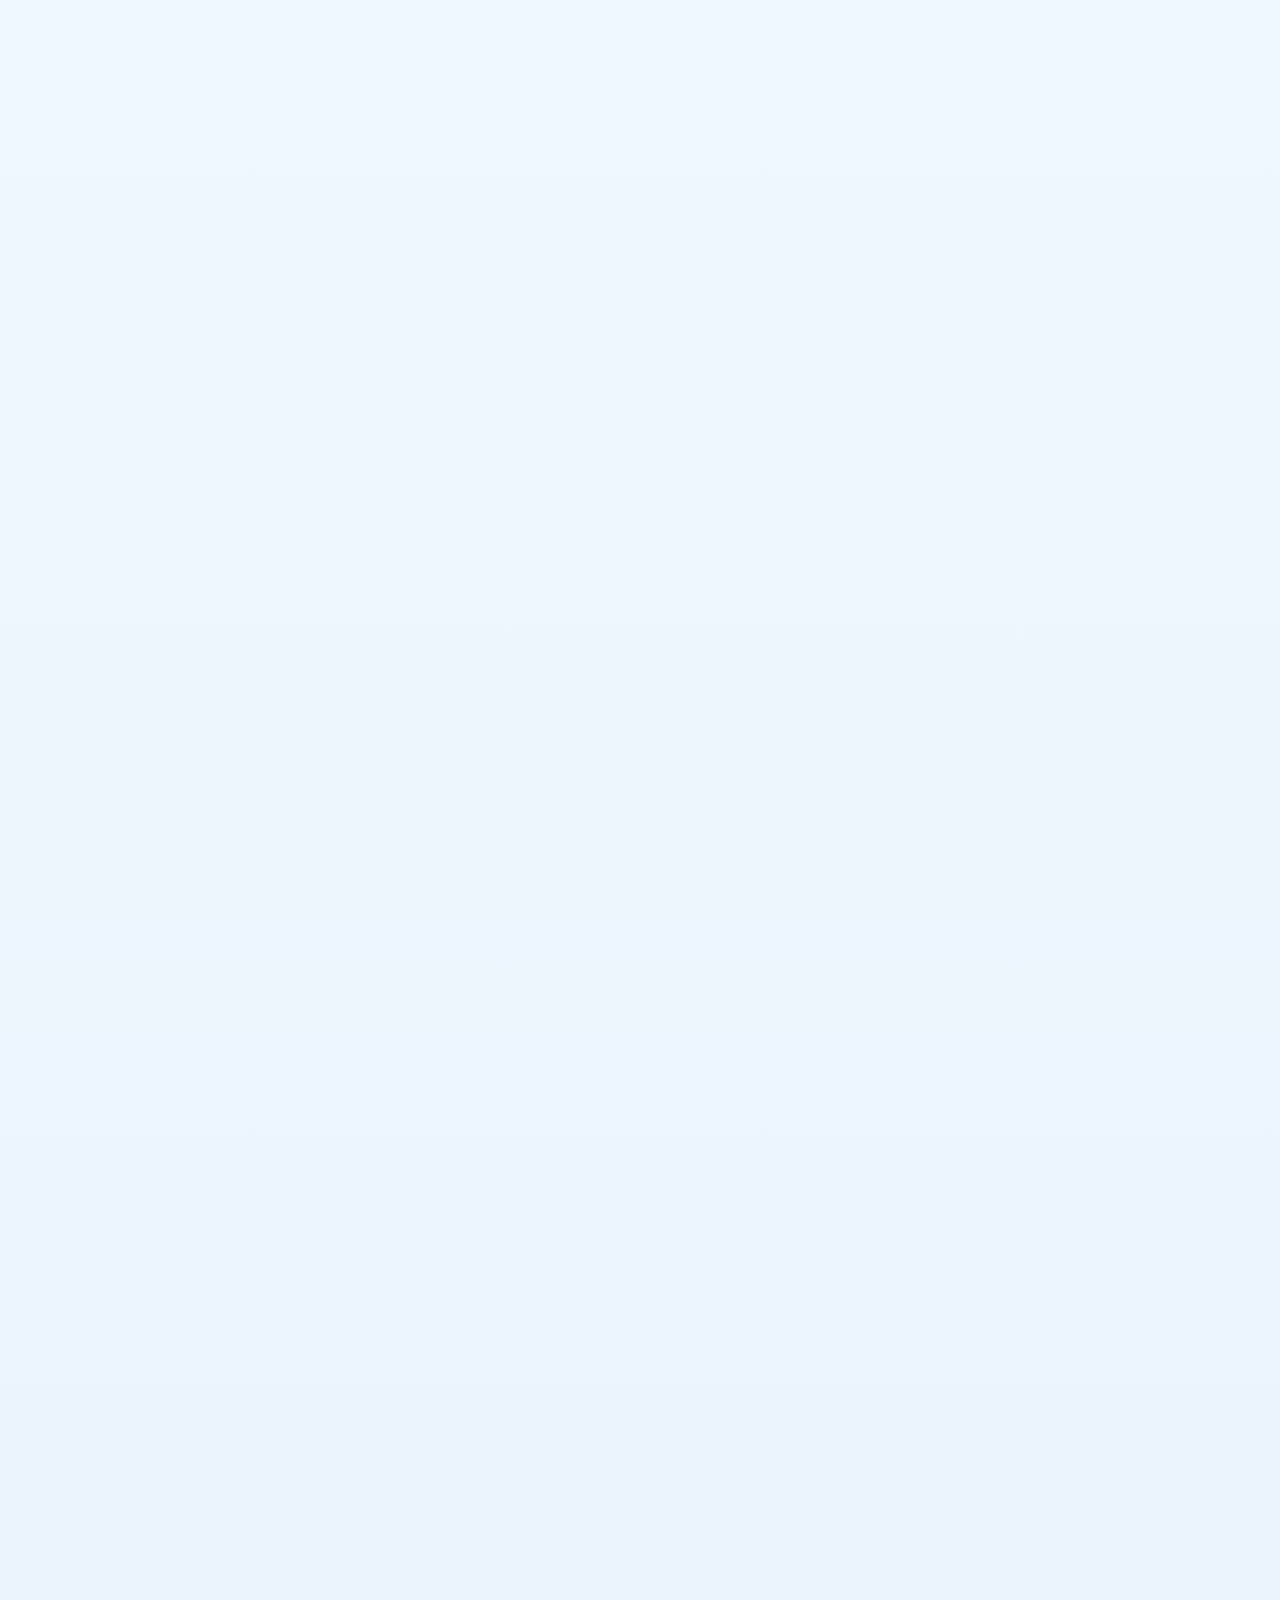
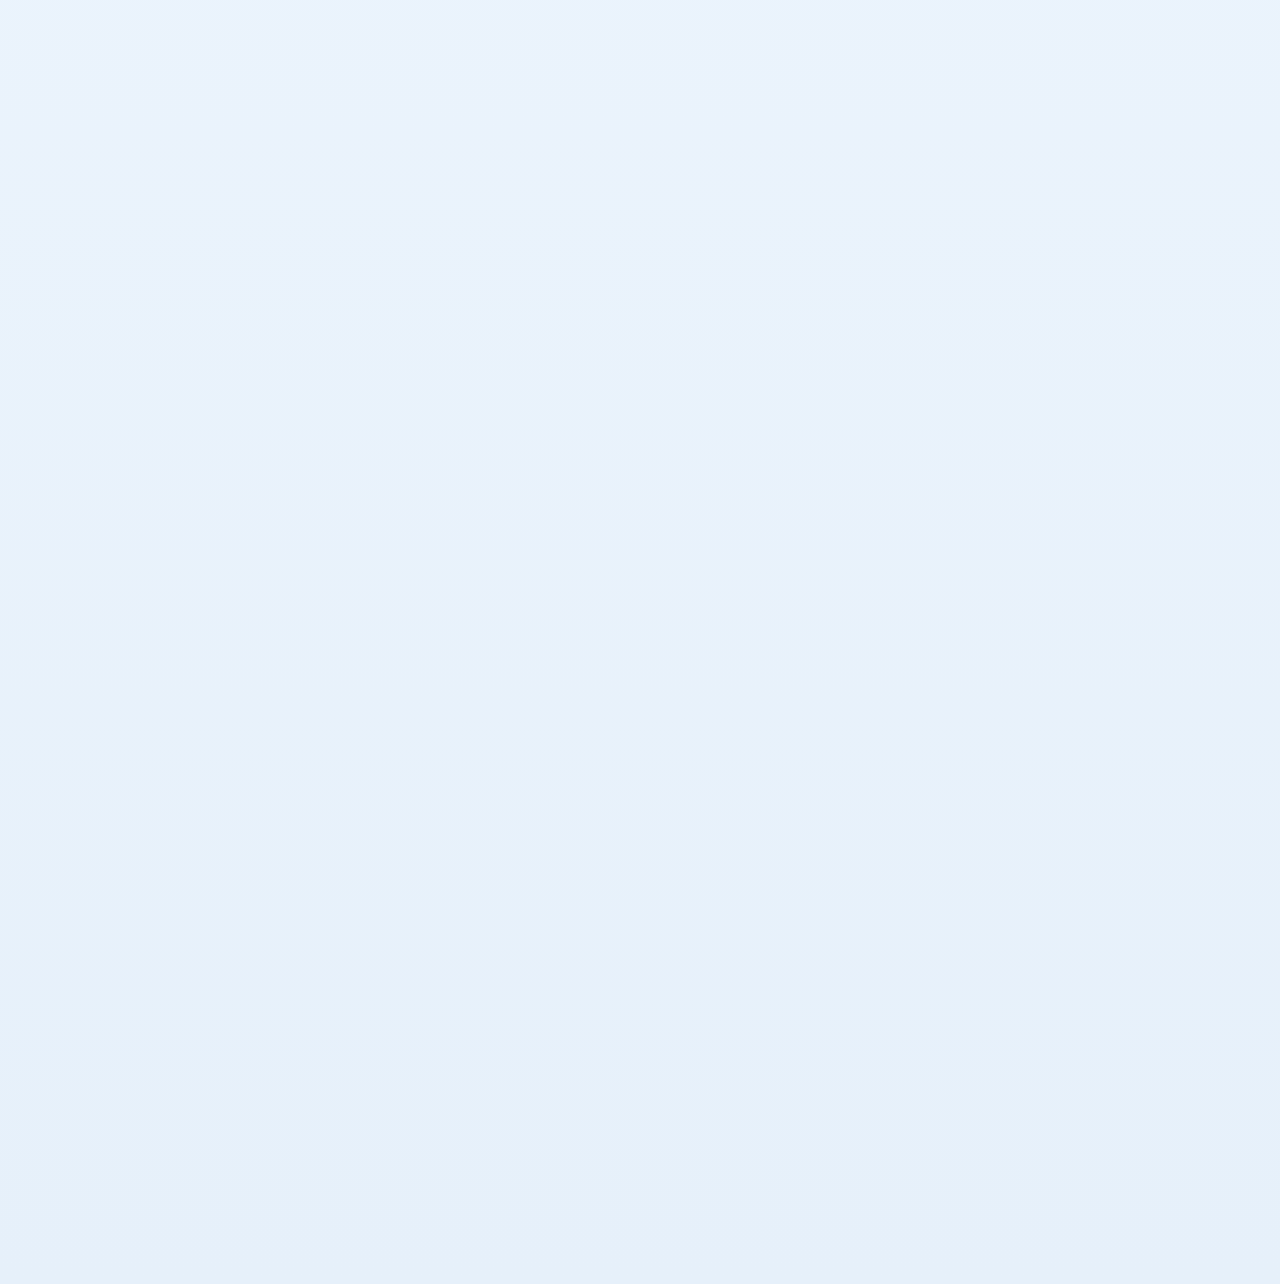
<file: index.html>
<!DOCTYPE html>
<html lang="en">
  <head>
    <meta charset="utf-8" />
    <meta name="viewport" content="width=device-width,initial-scale=1" />
    <title>#StopChatControl — Protect Your Privacy</title>
    <meta
      name="description"
      content="A website warning about the dangers of Chat Control in the EU. Defending privacy and freedom of speech."
    />
    <link
      href="https://fonts.googleapis.com/css2?family=Inter:wght@300;400;600;800&display=swap"
      rel="stylesheet"
    />
    <link rel="icon" href="icon.png" type="image/png" />
    <link rel="stylesheet" href="style.css" />
  </head>
  <body>
    <div class="wrap">
      <header class="fade-up">
        <div class="brand">
          <div class="logo">STOP</div>
          <div>
            <div class="title">#StopChatControl</div>
            <div class="sub">Protect privacy and freedom of speech</div>
          </div>
        </div>
        <div class="header-actions">
          <button
            onclick="window.location.href='indexpolish.html'"
            class="btn btn-ghost lang-btn"
          >
            🇵🇱 Polish
          </button>
        <div class="nav-toggle" onclick="toggleNav()">☰</div>
        <nav>
          <a href="#overview">Overview</a>
          <a href="#impacts">Consequences</a>
          <a href="#technical">Technical</a>
          <a href="#timeline">Timeline</a>
          <a href="#sources">Sources</a>
        </nav>
      </header>

      <!-- HERO -->
      <section class="hero fade-up delay-1" id="overview">
        <div>
          <h1>The EU (still) wants to scan all your messages and photos!</h1>
          <p class="lead">
            The “Chat Control” proposal would mandate the scanning of all
            private digital communication — including encrypted messages and
            images. It threatens the fundamental rights to privacy and digital
            security of every EU citizen.
          </p>

          <div class="actions">
            <button
              class="btn btn-hero"
              onclick="document.getElementById('impacts').scrollIntoView({behavior:'smooth'})"
            >
              Learn more
            </button>
            <button
              class="btn btn-ghost"
              onclick="document.getElementById('sources').scrollIntoView({behavior:'smooth'})"
            >
              Check sources
            </button>
          </div>
        </div>
        <aside class="hero-aside fade-up delay-2">
          <div style="display: flex; gap: 12px; align-items: center">
            <div style="flex: 1">
              <div style="font-weight: 800">
                The goal of the #StopChatControl movement
              </div>
              <div class="muted" style="margin-top: 6px">
                We present the facts and real risks of Chat Control. We mobilize
                citizens to defend privacy.
              </div>
            </div>
          </div>
        </aside>
      </section>

      <section id="impacts" class="fade-up" style="margin-top: 36px">
        <div class="card">
          <h2>Impact on every citizen</h2>
          <p class="muted">
            Every photo, every message, every file would be automatically
            scanned — without your consent or knowledge. This is not about
            catching criminals. It’s mass surveillance forced upon all 450
            million EU citizens.
          </p>

          <div class="grid-3" style="margin-top: 20px">
            <div class="card">
              <div class="icon-circle">📱</div>
              <h4>Mass surveillance</h4>
              <p class="muted">
                Every private message, image, and file scanned automatically —
                no exceptions*, even encrypted communication.
              </p>
            </div>
            <div class="card">
              <div class="icon-circle">🔓️</div>
              <h4>Breaking encryption</h4>
              <p class="muted">
                Weakening or breaking end-to-end encryption exposes everyone’s
                communication — financial, medical, and personal — to hackers
                and cybercriminals.
              </p>
            </div>
            <div class="card">
              <div class="icon-circle">⚖️</div>
              <h4>Fundamental rights</h4>
              <p class="muted">
                Undermines your basic rights to privacy and data protection
                (Articles 7 and 8 of the EU Charter of Fundamental Rights) — the
                core of democratic European values.
              </p>
            </div>
            <div class="card">
              <div class="icon-circle">🎯</div>
              <h4>False positives</h4>
              <p class="muted">
                Automated algorithms often misclassify innocent content — like
                vacation photos or private jokes — as illegal, exposing people
                to false accusations.
              </p>
            </div>
            <div class="card">
              <div class="icon-circle">👨‍👩‍👧‍👦</div>
              <h4>Ineffective child protection</h4>
              <p class="muted">
                Experts and organizations, including the UN, warn that mass
                surveillance doesn’t protect children — it puts everyone at
                risk, weakening security and diverting resources from proven
                protection methods.
              </p>
            </div>
            <div class="card">
              <div class="icon-circle">🌍</div>
              <h4>A global precedent</h4>
              <p class="muted">
                Creates a dangerous global precedent — governments could scan
                everyone’s communications under the guise of “safety” or “child
                protection.”
              </p>
            </div>

            <div class="full-note">
              EU politicians would be exempt from surveillance under the excuse
              of “professional secrecy.”<br />
              They’d be protected. You and your family wouldn’t. Demand
              fairness.
            </div>
          </div>
        </div>
      </section>

      <!-- TECHNICAL -->
      <section id="technical" class="fade-up delay-3">
        <div class="card">
          <h2>Technical aspect — how does Chat Control work?</h2>
          <p class="muted">
            The EU is considering several surveillance methods:
          </p>
          <div style="margin-top: 14px" class="threats">
            <div class="card">
              <div class="icon-circle">🖥️</div>
              <h3>Server-side scanning</h3>
              <p class="muted">
                All messages are sent to a server where they are analyzed. Zero
                privacy, high risk of data leaks.
              </p>
            </div>
            <div class="card">
              <div class="icon-circle">📱</div>
              <h3>Client-side scanning (that means you!)</h3>
              <p class="muted">
                Content analyzed directly on the user’s device. Can introduce
                <span class="backdoor-link" style="color: blue; cursor: pointer"
                  >backdoors</span
                >
                and increase vulnerability to attacks.
              </p>
            </div>
            <div class="card">
              <div class="icon-circle">📃</div>
              <h3>Metadata analysis</h3>
              <p class="muted">
                Who sends what, when, and to whom — surveillance without even
                reading message content.
              </p>
            </div>
          </div>
        </div>
      </section>

      <!-- BACKDOOR INFO PANEL -->
      <div id="backdoor-panel">
        <div class="content">
          <span class="close">✖</span>
          <h3>Backdoor</h3>
          <p>
            A backdoor is a hidden mechanism in software that allows a third
            party to gain unauthorized access to a user’s system or data.
          </p>
        </div>
      </div>

      <!-- TIMELINE -->
      <section id="timeline" class="fade-up" style="margin-top: 22px">
        <div class="card">
          <h2>Chat Control Timeline</h2>
          <div class="timeline">
            <div class="titem">
              <div class="date">2025</div>
              <div class="body">
                Over 500 cryptography experts warn about abuse risks and
                security flaws. The EU vote decides the future of digital
                privacy.
              </div>
            </div>
            <div class="titem">
              <div class="date">2023</div>
              <div class="body">
                The European Parliament and member states criticize the plan for
                violating privacy and end-to-end encryption.
              </div>
            </div>
            <div class="titem">
              <div class="date">2022</div>
              <div class="body">
                Chat Control 2.0 – a proposal for mandatory scanning of all
                messages, including encrypted ones. Experts sound the alarm.
              </div>
            </div>
            <div class="titem">
              <div class="date">2020</div>
              <div class="body">
                The EU allows voluntary scanning of messages for CSAM – the
                first step toward mass surveillance.
              </div>
            </div>
          </div>
        </div>
      </section>

      <!-- SOURCES -->
      <section id="sources" class="fade-up" style="margin-top: 22px">
        <div class="card">
          <h2>Sources and documents</h2>
          <div class="sources">
            <ul>
              <li>
                <a
                  href="https://european-union.europa.eu/institutions-law-budget/law/find-legislation_en"
                  >Official EU documents — EUR-Lex</a
                >
              </li>
              <li>
                <a
                  href="https://gdpr.pl/incydenty-ochrony-danych-osobowych-w-2022-raport-zwiazku-firm-ochrony-danych-osobowych"
                  >ZFODO Report: Data Protection Incidents in 2022</a
                >
              </li>
              <li>
                <a
                  href="https://www.gov.pl/web/baza-wiedzy/analiza-bezpieczenstwa-polskiego-internetu-w-2024-roku"
                  >CERT Polska: Analysis of Polish Internet Security 2024</a
                >
              </li>
            </ul>
          </div>
        </div>
      </section>

      <footer class="fade-up" style="margin-top: 28px">
        <div style="font-weight: 700">#StopChatControl</div>
        <div class="muted">
          Informational website. All content is based on public sources.
        </div>
      </footer>
    </div>

    <script>
      function toggleFaq(el) {
        const a = el.nextElementSibling;
        if (!a) return;
        a.hidden = !a.hidden;
      }

      function toggleNav() {
        const nav = document.querySelector("nav");
        const toggle = document.querySelector(".nav-toggle");
        nav.classList.toggle("show");
        toggle.classList.toggle("active");
      }

      function closeNav() {
        const nav = document.querySelector("nav");
        const toggle = document.querySelector(".nav-toggle");
        nav.classList.remove("show");
        toggle.classList.remove("active");
      }

      function highlightActiveSection() {
        const sections = document.querySelectorAll("section[id], div[id]");
        const navLinks = document.querySelectorAll('nav a[href^="#"]');

        if (sections.length === 0 || navLinks.length === 0) return;

        const observer = new IntersectionObserver(
          (entries) => {
            entries.forEach((entry) => {
              if (entry.isIntersecting) {
                const activeLink = document.querySelector(
                  `nav a[href="#${entry.target.id}"]`
                );
                navLinks.forEach((link) => link.classList.remove("active"));
                if (activeLink) {
                  activeLink.classList.add("active");
                }
              }
            });
          },
          { threshold: 0.3, rootMargin: "-100px 0px -50% 0px" }
        );

        sections.forEach((section) => observer.observe(section));
      }

      document.addEventListener("DOMContentLoaded", () => {
        // Fade-up animations
        document.querySelectorAll(".fade-up").forEach((el, i) => {
          el.style.animation = `fadeUp .6s ease ${i * 0.06}s forwards`;
        });

        // Backdoor panel
        const backdoorLink = document.querySelector(".backdoor-link");
        const backdoorPanel = document.getElementById("backdoor-panel");
        if (backdoorLink && backdoorPanel) {
          const closeBtn = backdoorPanel.querySelector(".close");
          backdoorLink.addEventListener("click", () => {
            backdoorPanel.style.display = "flex";
          });
          if (closeBtn) {
            closeBtn.addEventListener("click", () => {
              backdoorPanel.style.display = "none";
            });
          }
          backdoorPanel.addEventListener("click", (e) => {
            if (e.target === backdoorPanel)
              backdoorPanel.style.display = "none";
          });
        }

        // Init active section observer
        highlightActiveSection();

        // Smooth scroll for nav links
        document.querySelectorAll('nav a[href^="#"]').forEach((link) => {
          link.addEventListener("click", (e) => {
            e.preventDefault();
            const targetId = link.getAttribute("href").slice(1);
            const targetElement = document.getElementById(targetId);
            if (targetElement) {
              targetElement.scrollIntoView({
                behavior: "smooth",
                block: "start",
              });
            }
            closeNav();
          });
        });
      });
    </script>
  </body>
</html>
</file>
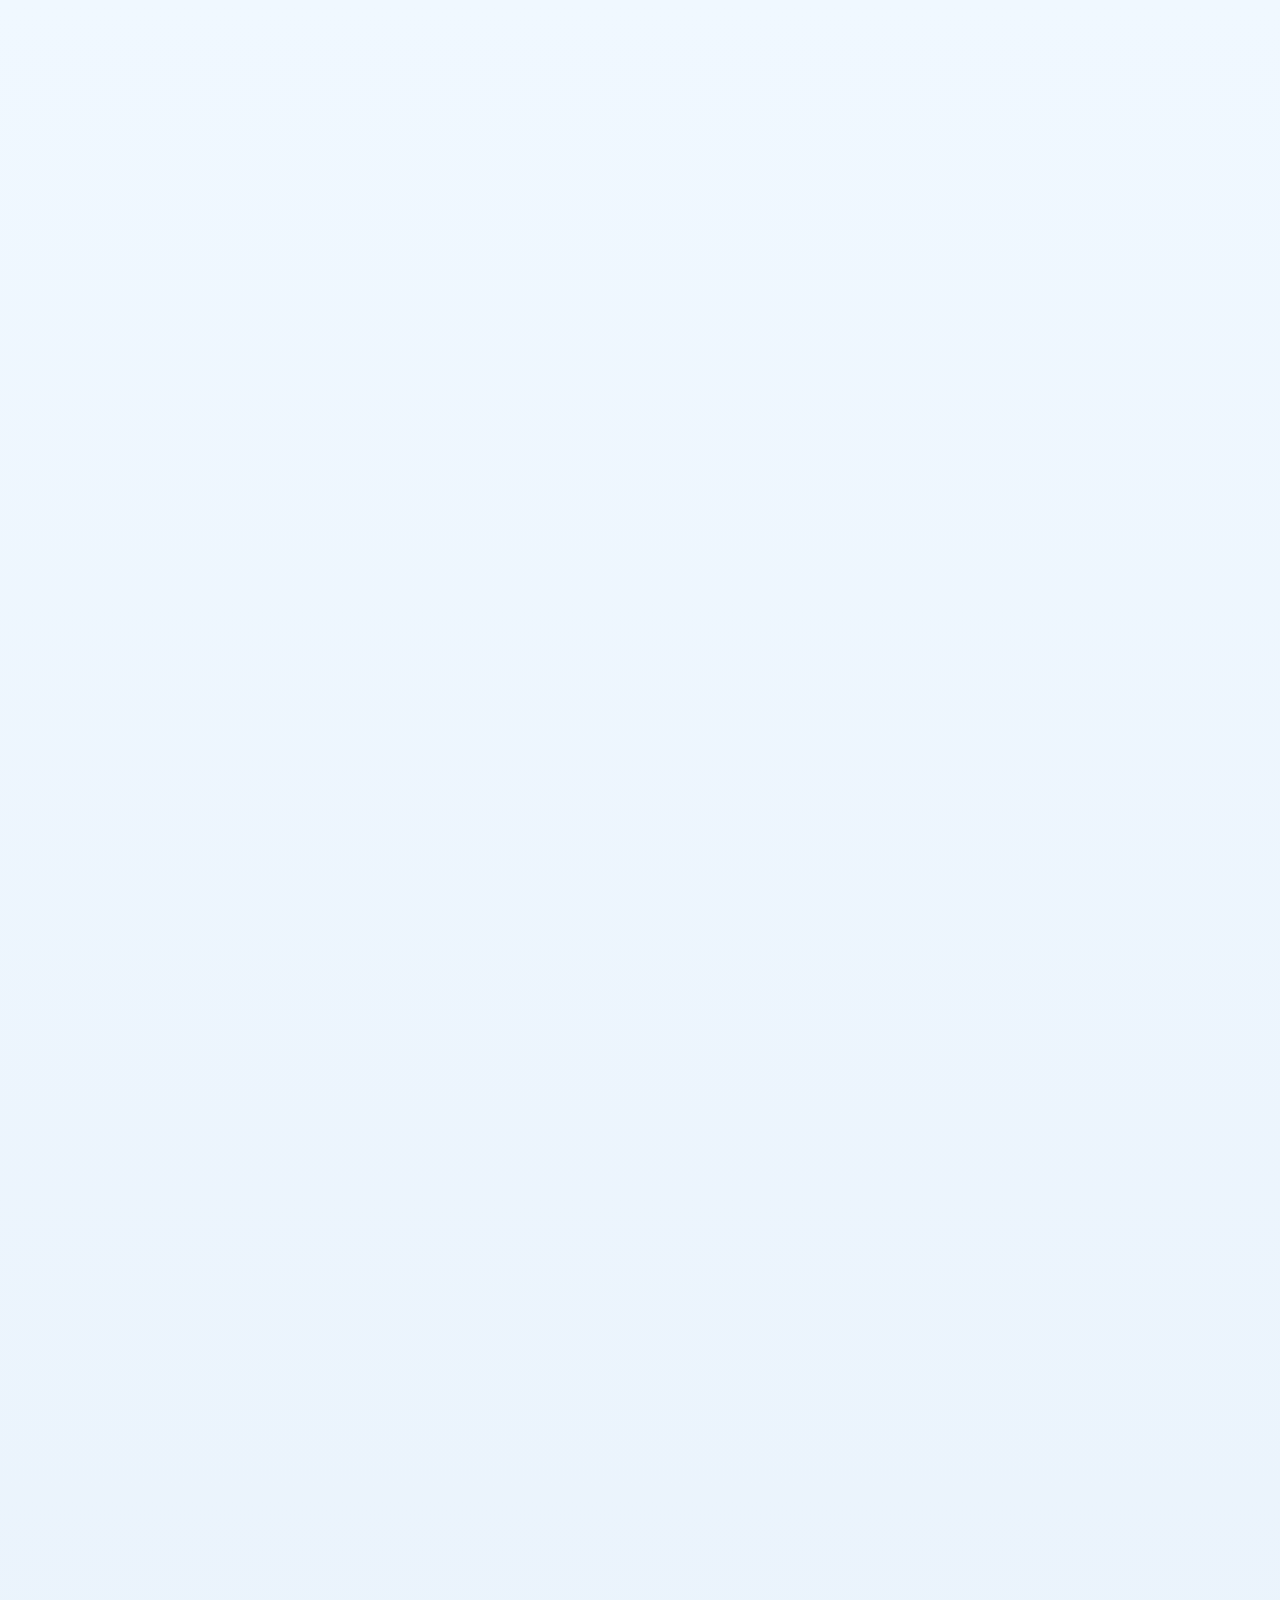
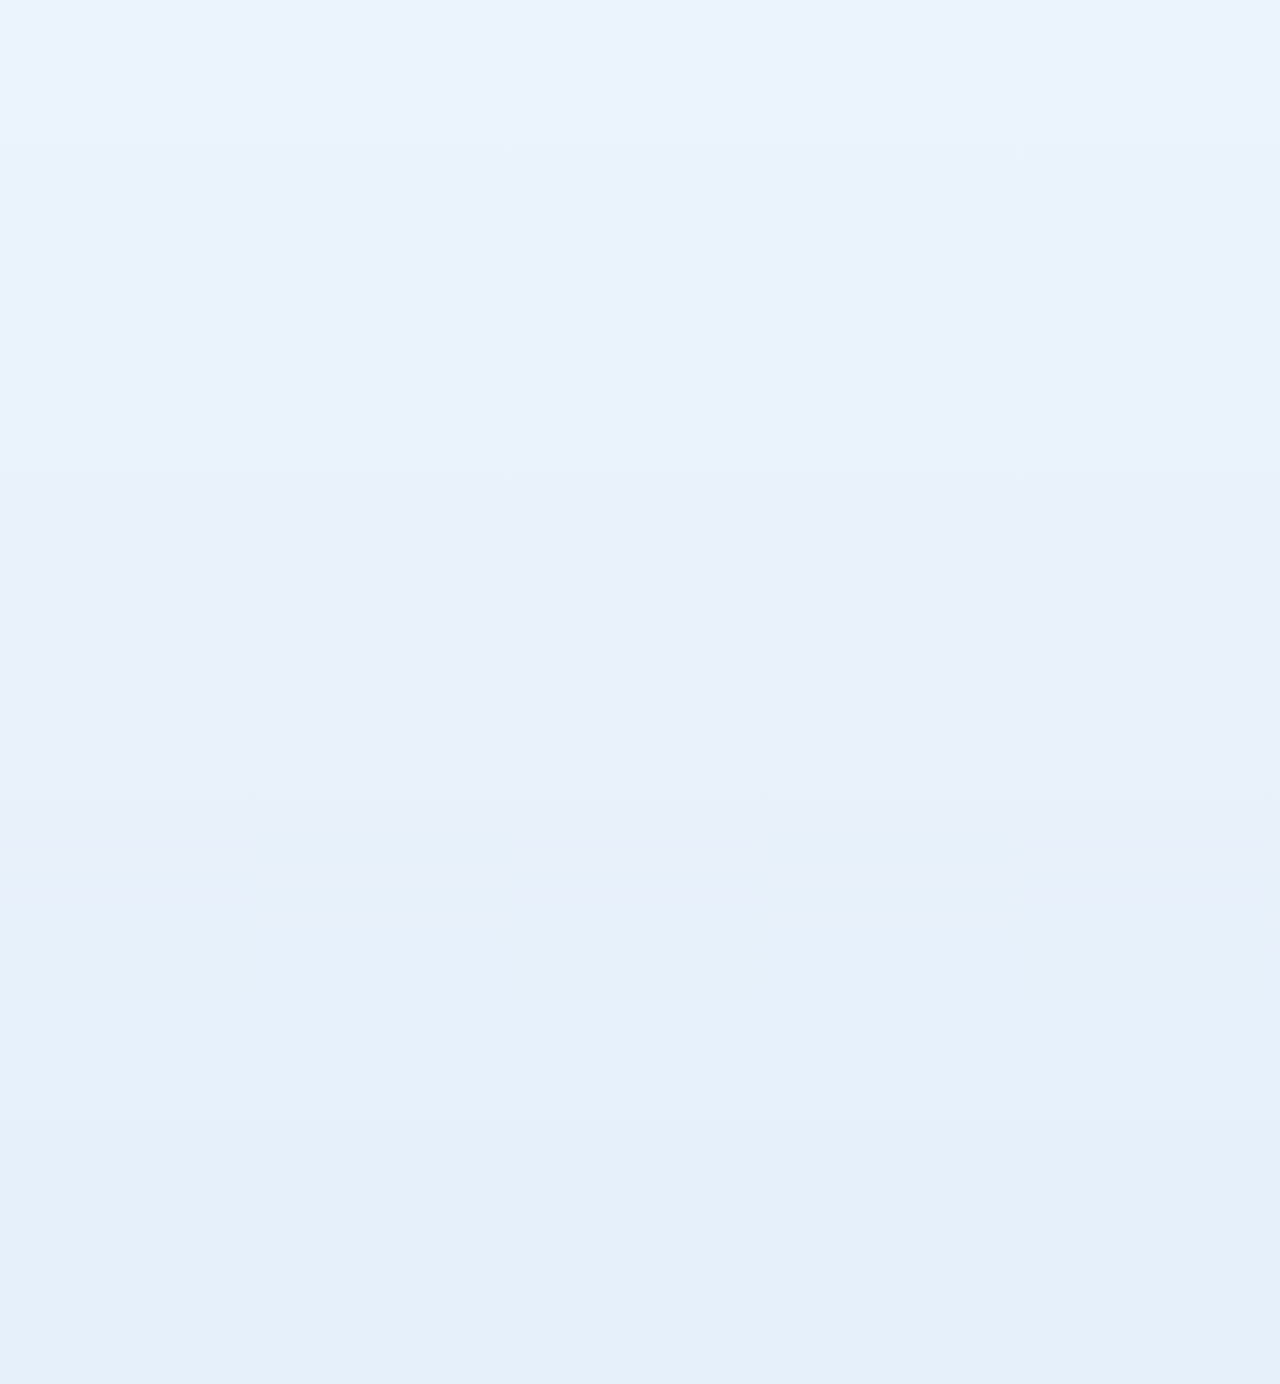
<file: indexpolish.html>
<!DOCTYPE html>
<html lang="pl">
  <head>
    <meta charset="utf-8" />
    <meta name="viewport" content="width=device-width,initial-scale=1" />
    <title>#StopChatControl — Chroń swoją prywatność</title>
    <meta
      name="description"
      content="Strona ostrzegająca przed zagrożeniami Chat Control w UE. Chronimy prywatność i wolność słowa."
    />
    <link
      href="https://fonts.googleapis.com/css2?family=Inter:wght@300;400;600;800&display=swap"
      rel="stylesheet"
    />
    <link rel="icon" href="icon.png" type="image/png" />
    <link rel="stylesheet" href="style.css" />
  </head>
  <body>
    <div class="wrap">
      <header class="fade-up">
        <div class="brand">
          <div class="logo">STOP</div>
          <div>
            <div class="title">#StopChatControl</div>
            <div class="sub">Chroń prywatność i wolność słowa</div>
          </div>
        </div>
        <button
          onclick="window.location.href='index.html'"
          class="btn btn-ghost lang-btn"
        >
          🇬🇧 English
        </button>
        <div class="nav-toggle" onclick="toggleNav()">☰</div>
        <nav>
          <a href="#overview">Wstęp</a>
          <a href="#impacts">Konsekwencje</a>
          <a href="#technical">Technicznie</a>
          <a href="#timeline">Oś czasu</a>
          <a href="#sources">Źródła</a>
        </nav>
      </header>

      <!-- HERO -->
      <section class="hero fade-up delay-1" id="overview">
        <div>
          <h1>
            Unia (nadal) chce skanować wszystkie twoje wiadomości i zdjęcia!
          </h1>
          <p class="lead">
            Propozycja „Chat Control” nakazywałaby skanowanie całej prywatnej
            komunikacji cyfrowej, w tym zaszyfrowanych wiadomości i zdjęć.
            Zagraża to podstawowym prawom do prywatności i bezpieczeństwu
            cyfrowemu wszystkich obywateli UE.
          </p>
          <div class="actions">
            <button
              class="btn btn-hero"
              onclick="document.getElementById('impacts').scrollIntoView({behavior:'smooth'})"
            >
              Dowiedz się więcej
            </button>
            <button
              class="btn btn-ghost"
              onclick="document.getElementById('sources').scrollIntoView({behavior:'smooth'})"
            >
              Sprawdź źródła
            </button>
          </div>
        </div>
        <aside class="hero-aside fade-up delay-2">
          <div style="display: flex; gap: 12px; align-items: center">
            <div style="flex: 1">
              <div style="font-weight: 800">Cel ruchu #StopChatControl</div>
              <div class="muted" style="margin-top: 6px">
                Przedstawiamy fakty i realne zagrożenia Chat Control.
                Mobilizujemy obywateli do obrony prywatności.
              </div>
            </div>
          </div>
        </aside>
      </section>

      <section id="impacts" class="fade-up" style="margin-top: 36px">
        <div class="card">
          <h2>Wpływ na każdego obywatela</h2>
          <p class="muted">
            Każde zdjęcie, każda wiadomość i każdy plik będzie automatycznie
            skanowany — bez Twojej zgody i świadomości. Tu nie chodzi o łapanie
            przestępców. To masowa inwigilacja narzucona wszystkim 450 milionom
            obywateli UE.
          </p>

          <div class="grid-3" style="margin-top: 20px">
            <div class="card">
              <div class="icon-circle">📱</div>
              <h4>Masowa inwigilacja</h4>
              <p class="muted">
                Każda prywatna wiadomość, zdjęcie i plik skanowane
                automatycznie: bez wyjątku*, nawet szyfrowana komunikacja.
              </p>
            </div>
            <div class="card">
              <div class="icon-circle">🔓️</div>
              <h4>Łamanie szyfrowania</h4>
              <p class="muted">
                Osłabienie lub złamanie szyfrowania end-to-end naraża
                komunikację wszystkich — także dane finansowe, medyczne i
                prywatne — na ataki hakerów i cyberprzestępców.
              </p>
            </div>
            <div class="card">
              <div class="icon-circle">⚖️</div>
              <h4>Podstawowe prawa</h4>
              <p class="muted">
                Podważa Twoje podstawowe prawa do prywatności i ochrony danych
                (Artykuły 7 i 8 Karty Praw Podstawowych UE), kluczowe dla
                europejskich wartości demokratycznych.
              </p>
            </div>
            <div class="card">
              <div class="icon-circle">🎯</div>
              <h4>Fałszywe alarmy</h4>
              <p class="muted">
                Automatyczne algorytmy często błędnie klasyfikują niewinne
                treści — np. zdjęcia z wakacji czy prywatne żarty — jako
                nielegalne, narażając ludzi na fałszywe oskarżenia.
              </p>
            </div>
            <div class="card">
              <div class="icon-circle">👨‍👩‍👧‍👦</div>
              <h4>Nieskuteczna ochrona dzieci</h4>
              <p class="muted">
                Eksperci i organizacje, w tym ONZ, ostrzegają, że masowa
                inwigilacja nie chroni dzieci, a wręcz je naraża, osłabiając
                bezpieczeństwo wszystkich i odciągając środki od sprawdzonych
                działań ochronnych.
              </p>
            </div>
            <div class="card">
              <div class="icon-circle">🌍</div>
              <h4>Globalny precedens</h4>
              <p class="muted">
                Tworzy niebezpieczny precedens na świecie, gdzie rządy mogą
                masowo skanować komunikację wszystkich obywateli pod pretekstem
                bezpieczeństwa lub ochrony dzieci.
              </p>
            </div>

            <div class="full-note">
              Politycy UE nie będą podlegać inwigilacji pod płaszczykiem
              "tajemnicy zawodowej".<br />
              Będą chronieni. Ty i Twoja rodzina nie. Domagajmy się uczciwości.
            </div>
          </div>
        </div>
      </section>

      <!-- TECHNICAL -->
      <section id="technical" class="fade-up delay-3">
        <div class="card">
          <h2>Aspekt techniczny — jak działa Chat Control?</h2>
          <p class="muted">UE rozważa kilka metod inwigilacji:</p>
          <div style="margin-top: 14px" class="threats">
            <div class="card">
              <div class="icon-circle">🖥️</div>
              <h3>Skanowanie po stronie serwera</h3>
              <p class="muted">
                Wszystkie wiadomości trafiają na serwer, gdzie są analizowane.
                Brak prywatności i ryzyko wycieków.
              </p>
            </div>
            <div class="card">
              <div class="icon-circle">📱</div>
              <h3>Skanowanie po stronie klienta (ciebie!)</h3>
              <p class="muted">
                Analiza treści na urządzeniu użytkownika. Może wprowadzać
                <span class="backdoor-link" style="color: blue; cursor: pointer"
                  >backdoory</span
                >
                i zwiększa podatność na ataki.
              </p>
            </div>
            <div class="card">
              <div class="icon-circle">📃</div>
              <h3>Analiza metadanych</h3>
              <p class="muted">
                Informacje o tym kto, kiedy i jakie pliki wysyła — ingerencja w
                prywatność nawet bez odczytu treści.
              </p>
            </div>
          </div>
        </div>
      </section>

      <!-- BACKDOOR INFO PANEL -->
      <div id="backdoor-panel">
        <div class="content">
          <span class="close">✖</span>
          <h3>Backdoor</h3>
          <p>
            Backdoor to ukryty mechanizm w oprogramowaniu, który pozwala osobie
            trzeciej uzyskać nieautoryzowany dostęp do systemu lub danych
            użytkownika.
          </p>
        </div>
      </div>

      <!-- TIMELINE -->
      <section id="timeline" class="fade-up" style="margin-top: 22px">
        <div class="card">
          <h2>Oś czasu Chat Control</h2>
          <div class="timeline">
            <div class="titem">
              <div class="date">2020</div>
              <div class="card">
                UE umożliwia dobrowolne skanowanie wiadomości pod kątem CSAM –
                pierwszy krok w kierunku masowej inwigilacji.
              </div>
            </div>
            <div class="titem">
              <div class="date">2022</div>
              <div class="card">
                Chat Control 2.0 – propozycja obowiązkowego skanowania
                wiadomości, w tym szyfrowanych. Eksperci biją na alarm.
              </div>
            </div>
            <div class="titem">
              <div class="date">2023</div>
              <div class="card">
                Parlament Europejski i państwa członkowskie krytykują pomysł
                naruszania prywatności i szyfrowania end-to-end.
              </div>
            </div>
            <div class="titem">
              <div class="date">2025</div>
              <div class="card">
                Ponad 500 ekspertów ds. kryptografii ostrzega przed ryzykiem
                nadużyć i luk w bezpieczeństwie. Głosowanie w UE decydujące o
                przyszłości kontroli komunikacji.
              </div>
            </div>
          </div>
        </div>
      </section>

      <!-- FAQ -->

      <!-- SOURCES -->
      <section id="sources" class="fade-up" style="margin-top: 22px">
        <div class="card">
          <h2>Źródła i dokumenty</h2>
          <div class="sources">
            <ul>
              <li>
                <a
                  href="https://european-union.europa.eu/institutions-law-budget/law/find-legislation_pl"
                  >Oficjalne dokumenty UE – EUR-Lex</a
                >
              </li>
              <li>
                <a
                  href="https://gdpr.pl/incydenty-ochrony-danych-osobowych-w-2022-raport-zwiazku-firm-ochrony-danych-osobowych"
                  >Raport ZFODO: Incydenty ochrony danych osobowych w 2022</a
                >
              </li>
              <li>
                <a
                  href="https://www.gov.pl/web/baza-wiedzy/analiza-bezpieczenstwa-polskiego-internetu-w-2024-roku"
                  >Analiza bezpieczeństwa polskiego internetu w 2024 roku – CERT
                  Polska</a
                >
              </li>
            </ul>
          </div>
        </div>
      </section>

      <footer class="fade-up" style="margin-top: 28px">
        <div style="font-weight: 700">#StopChatControl</div>
        <div class="muted">
          Strona informacyjna. Wszystkie treści oparte na publicznych źródłach.
        </div>
      </footer>
    </div>

    <script>
      function toggleFaq(el) {
        const a = el.nextElementSibling;
        if (!a) return;
        a.hidden = !a.hidden;
      }

      function toggleNav() {
        const nav = document.querySelector("nav");
        const toggle = document.querySelector(".nav-toggle");

        // Toggle klas
        nav.classList.toggle("show");
        toggle.classList.toggle("active");
      }

      // Zamyka menu
      function closeNav() {
        const nav = document.querySelector("nav");
        const toggle = document.querySelector(".nav-toggle");

        nav.classList.remove("show");
        toggle.classList.remove("active");
      }

      // Podświetla aktywny link na podstawie sekcji
      function highlightActiveSection() {
        const sections = document.querySelectorAll("section[id], div[id]");
        const navLinks = document.querySelectorAll('nav a[href^="#"]');

        if (sections.length === 0 || navLinks.length === 0) return;

        const observer = new IntersectionObserver(
          (entries) => {
            entries.forEach((entry) => {
              if (entry.isIntersecting) {
                const activeLink = document.querySelector(
                  `nav a[href="#${entry.target.id}"]`
                );

                // Usuwa active ze wszystkich linków
                navLinks.forEach((link) => link.classList.remove("active"));

                // Dodaje active do aktualnego
                if (activeLink) {
                  activeLink.classList.add("active");
                }
              }
            });
          },
          {
            threshold: 0.3,
            rootMargin: "-100px 0px -50% 0px",
          }
        );

        sections.forEach((section) => observer.observe(section));
      }

      document.addEventListener("DOMContentLoaded", () => {
        // Animacje fade-up
        document.querySelectorAll(".fade-up").forEach((el, i) => {
          el.style.animation = `fadeUp .6s ease ${i * 0.06}s forwards`;
        });

        // backdoor panel
        const backdoorLink = document.querySelector(".backdoor-link");
        const panel = document.getElementById("backdoor-panel");

        if (backdoorLink && panel) {
          const closeBtn = panel.querySelector(".close");

          backdoorLink.addEventListener("click", () => {
            panel.style.display = "flex";
          });
          if (closeBtn) {
            closeBtn.addEventListener("click", () => {
              panel.style.display = "none";
            });
          }
          panel.addEventListener("click", (e) => {
            if (e.target === panel) panel.style.display = "none";
          });
        }

        // Inicjalizacja menu nawigacji
        highlightActiveSection();

        // Zamyka menu po kliknięciu w link
        document.querySelectorAll("nav a").forEach((link) => {
          link.addEventListener("click", closeNav);
        });

        // Zamyka menu po naciśnięciu ESC
        document.addEventListener("keydown", (e) => {
          if (e.key === "Escape") {
            closeNav();
          }
        });

        // Zamyka menu po kliknięciu poza nim
        document.addEventListener("click", (e) => {
          const nav = document.querySelector("nav");
          const toggle = document.querySelector(".nav-toggle");

          if (
            nav.classList.contains("show") &&
            !nav.contains(e.target) &&
            !toggle.contains(e.target)
          ) {
            closeNav();
          }
        });

        // Smooth scroll dla linków anchor
        document.querySelectorAll('nav a[href^="#"]').forEach((link) => {
          link.addEventListener("click", (e) => {
            e.preventDefault();
            const targetId = link.getAttribute("href").slice(1);
            const targetElement = document.getElementById(targetId);

            if (targetElement) {
              targetElement.scrollIntoView({
                behavior: "smooth",
                block: "start",
              });
            }
          });
        });
      });
    </script>
  </body>
</html>
</file>
<file: style.css>
:root {
  --bg-gradient: linear-gradient(180deg, #f0f8ff, #e6f0fa);
  --primary: #0f172a;
  --accent-a: #2b6cb0;
  --accent-b: #7dd3fc;
  --muted: #475569;
  --card: rgba(255, 255, 255, 0.9);
  --radius: 18px;
  --maxw: 1240px;
}
* {
  box-sizing: border-box;
  margin: 0;
  padding: 0;
  font-family: Inter, sans-serif;
}
body {
  background: var(--bg-gradient);
  color: var(--primary);
  line-height: 1.5;
}
.wrap {
  max-width: var(--maxw);
  margin: 36px auto;
  padding: 28px;
}
header {
  display: flex;
  align-items: center;
  justify-content: space-between;
  flex-wrap: wrap;
  gap: 20px;
  position: relative;
}
.brand {
  display: flex;
  align-items: center;
  gap: 14px;
}
.header-actions {
  display: flex;
  align-items: center;
  gap: 12px;
}

.lang-btn {
  font-weight: 600;
  background: none;
  border: 1px solid #007bff33;
  border-radius: 8px;
  padding: 6px 12px;
  cursor: pointer;
  transition: all 0.2s ease;
}

.lang-btn:hover {
  background: #007bff10;
}
.logo {
  width: 68px;
  height: 68px;
  border-radius: 16px;
  background: linear-gradient(135deg, var(--accent-a), var(--accent-b));
  display: flex;
  align-items: center;
  justify-content: center;
  color: white;
  font-weight: 800;
  font-size: 20px;
  box-shadow: 0 12px 40px rgba(43, 108, 176, 0.15);
}
.brand .title {
  font-size: 18px;
  font-weight: 800;
}
.brand .sub {
  font-size: 13px;
  color: var(--muted);
}
nav {
  display: flex;
  gap: 14px;
  align-items: center;
  transition: 0.3s;
}
nav a {
  padding: 8px 12px;
  border-radius: 12px;
  font-weight: 600;
  color: var(--muted);
}
nav a:hover {
  background: rgba(43, 108, 176, 0.06);
  color: var(--accent-a);
}
.nav-toggle {
  display: none;
  cursor: pointer;
  font-size: 28px;
  font-weight: 800;
}
.hero {
  margin-top: 22px;
  border-radius: 28px;
  padding: 44px;
  background: linear-gradient(135deg, #ffffffcc, rgba(255, 255, 255, 0.6));
  display: grid;
  grid-template-columns: 1fr 420px;
  gap: 28px;
  align-items: center;
  box-shadow: 0 20px 60px rgba(2, 6, 23, 0.06);
  backdrop-filter: blur(6px);
}
.hero h1 {
  font-size: clamp(28px, 5vw, 50px);
  line-height: 1.1;
  color: var(--accent-a);
}
.hero p.lead {
  margin-top: 12px;
  color: var(--primary);
  font-size: 18px;
  max-width: 70%;
  font-weight: 500;
}
.actions {
  margin-top: 20px;
  display: flex;
  gap: 12px;
  flex-wrap: wrap;
}
.btn {
  display: inline-flex;
  align-items: center;
  gap: 10px;
  padding: 14px 22px;
  border-radius: 14px;
  font-weight: 800;
  border: 0;
  cursor: pointer;
  transition: 0.3s;
  box-shadow: 0 8px 20px rgba(10, 20, 40, 0.06);
}
.btn-primary {
  background: linear-gradient(90deg, var(--accent-a), var(--accent-b));
  color: white;
}
.btn-primary:hover {
  transform: translateY(-3px);
  box-shadow: 0 12px 28px rgba(43, 108, 176, 0.2);
}
.btn-ghost {
  background: transparent;
  border: 1px solid rgba(15, 23, 42, 0.06);
  color: var(--primary);
}
.hero-aside {
  padding: 22px;
  border-radius: 16px;
  background: linear-gradient(180deg, #ffffff, #f8fbff);
  box-shadow: 0 8px 30px rgba(15, 23, 42, 0.04);
}
.muted {
  color: var(--muted);
}
section {
  margin-top: 36px;
}
.card {
  background: var(--card);
  padding: 22px;
  border-radius: 20px;
  box-shadow: 0 8px 30px rgba(10, 20, 40, 0.04);
  transition: transform 0.35s, box-shadow 0.35s;
}
.card:hover {
  transform: translateY(-10px);
  box-shadow: 0 16px 48px rgba(10, 20, 40, 0.08);
}
.grid-3,
.threats {
  display: grid;
  grid-template-columns: repeat(auto-fit, minmax(260px, 1fr));
  gap: 20px;
}
.icon-circle {
  width: 56px;
  height: 56px;
  border-radius: 12px;
  background: linear-gradient(
    180deg,
    rgba(43, 108, 176, 0.12),
    rgba(125, 211, 252, 0.08)
  );
  display: flex;
  align-items: center;
  justify-content: center;
  font-weight: 800;
  color: var(--accent-a);
  margin-bottom: 12px;
}
.timeline {
  position: relative;
  margin: 40px 0;
  padding-left: 20px;
}

.timeline::before {
  content: "";
  position: absolute;
  left: 30px;
  top: 0;
  bottom: 0;
  width: 4px;
  background: #ccc;
  border-radius: 2px;
}

.titem {
  position: relative;
  margin-bottom: 30px;
  padding-left: 60px;
}

.titem::before {
  content: "";
  position: absolute;
  left: 22px;
  top: 8px;
  width: 16px;
  height: 16px;
  background: #007bff;
  border: 3px solid white;
  border-radius: 50%;
  box-shadow: 0 0 0 2px #007bff33;
}

.date {
  font-weight: bold;
  font-size: 1.1em;
  color: #007bff;
  margin-bottom: 6px;
}

.body {
  background: #f9f9f9;
  padding: 12px 16px;
  border-radius: 8px;
  box-shadow: 0 2px 6px rgba(0, 0, 0, 0.1);
  line-height: 1.4;
}
.titem {
  display: flex;
  gap: 14px;
  align-items: flex-start;
}
.titem .date {
  min-width: 120px;
  color: var(--muted);
  font-weight: 700;
}
.titem .body {
  background: rgba(255, 255, 255, 0.9);
  padding: 14px;
  border-radius: 12px;
}
.faq {
  margin-top: 14px;
}
.faq .q {
  cursor: pointer;
  padding: 12px;
  border-radius: 12px;
  background: linear-gradient(180deg, white, #fbfdff);
  border: 1px solid rgba(15, 23, 42, 0.03);
  display: flex;
  justify-content: space-between;
  align-items: center;
  margin-bottom: 8px;
}
.faq .a {
  padding: 12px;
  color: var(--muted);
  border-radius: 10px;
  background: rgba(255, 255, 255, 0.9);
}
.sources {
  font-size: 14px;
  color: var(--muted);
  line-height: 1.6;
}
.sources a {
  color: var(--accent-a);
}
footer {
  margin-top: 36px;
  padding: 28px;
  border-radius: 14px;
  background: linear-gradient(90deg, #f8fbff, white);
  display: flex;
  justify-content: space-between;
  align-items: center;
  gap: 12px;
  flex-wrap: wrap;
}
@media (max-width: 1100px) {
  .hero {
    grid-template-columns: 1fr;
    gap: 20px;
  }
  .hero-aside {
    order: 2;
    width: 100%;
  }
}
@media (max-width: 900px) {
  .brand .sub {
    display: none;
  }
}
@media (max-width: 720px) {
  .nav-toggle {
    display: block;
    cursor: pointer;
    font-size: 24px;
    padding: 8px 12px;
    border-radius: 8px;
    transition: all 0.3s ease;
    background: rgba(255, 255, 255, 0.8);
    border: 1px solid rgba(43, 108, 176, 0.1);
    color: var(--accent-a);
  }

  .nav-toggle:hover {
    background: rgba(43, 108, 176, 0.08);
    transform: scale(1.05);
  }

  .nav-toggle.active {
    transform: rotate(90deg);
  }

  nav {
    display: none;
    flex-direction: column;
    gap: 0;

    /* Pozycjonowanie */
    position: absolute;
    top: 70px; /* poniżej headera */
    right: 28px;
    min-width: 220px;

    /* Wygląd */
    background: rgba(255, 255, 255, 0.95);
    backdrop-filter: blur(15px);
    -webkit-backdrop-filter: blur(15px);
    border-radius: 16px;
    padding: 12px;

    /* Cienie i obramowania */
    box-shadow: 0 10px 40px rgba(0, 0, 0, 0.12), 0 2px 8px rgba(0, 0, 0, 0.08);
    border: 1px solid rgba(255, 255, 255, 0.2);

    /* Animacja */
    opacity: 0;
    transform: translateY(-10px) scale(0.95);
    pointer-events: none;
    transition: all 0.3s cubic-bezier(0.4, 0, 0.2, 1);

    z-index: 1500; /* wyżej niż hero */
  }

  /* Stan aktywny menu */
  nav.show {
    display: flex;
    opacity: 1;
    transform: translateY(0) scale(1);
    pointer-events: auto;
  }

  nav a {
    padding: 14px 16px;
    margin: 2px 0;
    border-radius: 12px;
    font-weight: 600;
    color: var(--primary);
    text-decoration: none;
    transition: all 0.2s ease;
    position: relative;
    overflow: hidden;
  }

  /* Hover efekt z gradientem */
  nav a::before {
    content: "";
    position: absolute;
    top: 0;
    left: -100%;
    width: 100%;
    height: 100%;
    background: linear-gradient(
      90deg,
      transparent,
      rgba(43, 108, 176, 0.1),
      transparent
    );
    transition: left 0.5s;
  }

  nav a:hover::before {
    left: 100%;
  }

  nav a:hover {
    background: linear-gradient(
      135deg,
      rgba(43, 108, 176, 0.08),
      rgba(125, 211, 252, 0.05)
    );
    color: var(--accent-a);
    transform: translateX(4px);
    box-shadow: 0 4px 12px rgba(43, 108, 176, 0.1);
  }

  /* Aktywny link */
  nav a.active {
    background: linear-gradient(135deg, var(--accent-a), var(--accent-b));
    color: white;
    font-weight: 700;
  }

  /* Separator między linkami */
  nav a:not(:last-child)::after {
    content: "";
    position: absolute;
    bottom: 0;
    left: 16px;
    right: 16px;
    height: 1px;
    background: linear-gradient(
      90deg,
      transparent,
      rgba(0, 0, 0, 0.06),
      transparent
    );
  }

  .hero p.lead {
    max-width: 100%;
  }
}

@keyframes slideDown {
  from {
    opacity: 0;
    transform: translateY(-10px);
  }
  to {
    opacity: 1;
    transform: translateY(0);
  }
}
@media (max-width: 480px) {
  .card {
    padding: 16px;
  }
  .btn {
    width: 100%;
    justify-content: center;
  }
  .actions {
    flex-direction: column;
    gap: 12px;
  }
}
.fade-up {
  opacity: 0;
  transform: translateY(12px);
  animation: fadeUp 0.65s ease forwards;
}
.fade-up.delay-1 {
  animation-delay: 0.08s;
}
.fade-up.delay-2 {
  animation-delay: 0.16s;
}
.fade-up.delay-3 {
  animation-delay: 0.28s;
}
@keyframes fadeUp {
  to {
    opacity: 1;
    transform: none;
  }
}

/* Backdoor panel */
#backdoor-panel {
  display: none;
  position: fixed;
  top: 0;
  left: 0;
  right: 0;
  bottom: 0;
  background: rgba(0, 0, 0, 0.5);
  z-index: 1000;
  justify-content: center;
  align-items: center;
}
#backdoor-panel .content {
  background: white;
  padding: 20px;
  border-radius: 8px;
  max-width: 400px;
  position: relative;
}
#backdoor-panel .close {
  position: absolute;
  top: 10px;
  right: 10px;
  cursor: pointer;
  font-weight: bold;
  font-size: 18px;
}
.btn-hero {
  background-color: var(--accent-a);
  color: white;
}
.btn-hero:hover {
  transform: translateY(-3px);
  box-shadow: 0 12px 28px rgba(43, 108, 176, 0.2);
}
.sources a {
  display: inline-block;
  padding: 8px 12px;
  border-radius: 10px;
  text-decoration: none;
  background: rgba(43, 108, 176, 0.08);
  color: var(--accent-a);
  font-weight: 600;
  transition: 0.3s;
  margin-bottom: 6px;
}

.sources a:hover {
  background: var(--accent-a);
  color: white;
  transform: translateY(-2px);
  box-shadow: 0 6px 18px rgba(43, 108, 176, 0.15);
}

/* ---- DODATKOWE STYLE DLA NAPISU ROZCIĄGAJĄCEGO SIĘ ---- */
.full-note {
  grid-column: 1 / -1; /* rozciąga się na wszystkie kolumny siatki */
  padding: 16px 18px;
  border-radius: 12px;
  text-align: center;
  font-weight: 800;
  font-size: 1rem;
  color: var(--accent-a);
  background: linear-gradient(
    180deg,
    rgba(43, 108, 176, 0.06),
    rgba(125, 211, 252, 0.03)
  );
  box-shadow: 0 8px 20px rgba(2, 6, 23, 0.04);
  align-self: center;
}

/* opcjonalnie: trochę mniejszy tekst na wąskich ekranach */
@media (max-width: 420px) {
  .full-note {
    font-size: 0.95rem;
    padding: 12px;
  }
}
header {
  position: fixed;
  top: 0;
  left: 0;
  right: 0;
  z-index: 1000;

  display: flex;
  align-items: center;
  justify-content: space-between;
  flex-wrap: nowrap;
  gap: 20px;

  background: rgba(255, 255, 255, 0.5); /* półprzezroczysty */
  backdrop-filter: blur(10px); /* rozmycie tła pod headerem */
  -webkit-backdrop-filter: blur(10px); /* dla Safari */

  padding: 16px 28px;
  box-shadow: 0 4px 12px rgba(0, 0, 0, 0.06);
  border-radius: 0;
  transition: background 0.3s ease, backdrop-filter 0.3s ease;
}

/* linki w nagłówku bez podkreśleń i z ładnym hover */
nav a {
  padding: 8px 12px;
  border-radius: 12px;
  font-weight: 600;
  color: var(--muted);
  text-decoration: none; /* usuwa podkreślenie */
  transition: 0.3s;
}
nav a:hover {
  background: rgba(43, 108, 176, 0.06);
  color: var(--accent-a);
}

html {
  scroll-padding-top: 120px;
}
body {
  padding-top: 100px; /* wysokość headera - dopasuj */
}
/* Overlay dla zamknięcia menu po kliknięciu poza nim */

/* Dodatkowe style dla bardzo małych ekranów */
@media (max-width: 480px) {
  nav {
    right: 16px;
    left: 16px;
    min-width: auto;
  }
}
</file>
